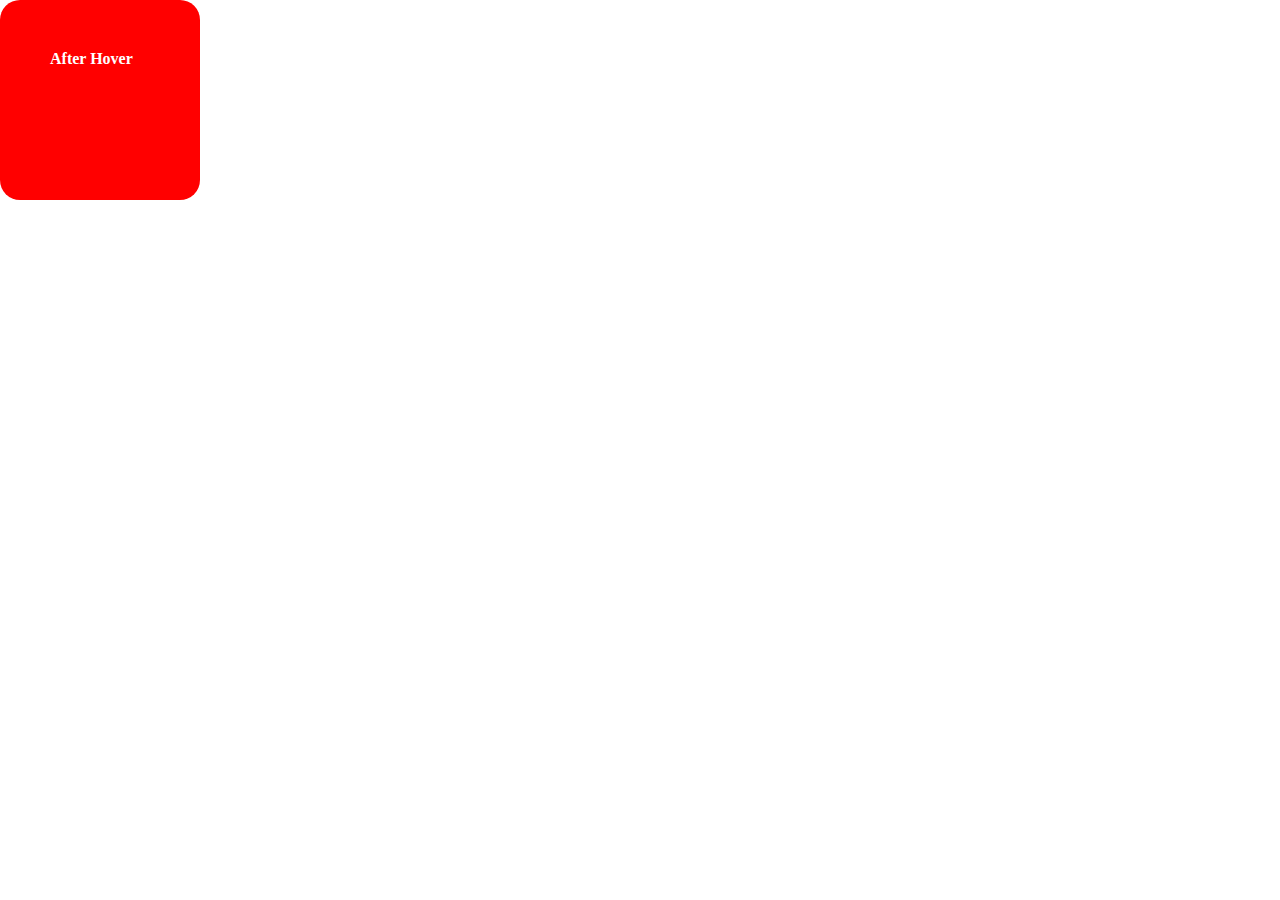
<file: Exercise-1/index.html>
<!DOCTYPE html>
<html lang="en">
<head>
    <meta charset="UTF-8">  
    <meta http-equiv="X-UA-Compatible" content="IE=edge">
    <meta name="viewport" content="width=device-width, initial-scale=1.0">
    <title>Exercise 1</title>
    <link rel="stylesheet" href="./style.css"/>
</head>
<body>
    <div class="FirstDiv">
        <h4 class="Heading">Before Hover</h4>
    </div>
    <div class="SecondDiv">
        <h4 class="Heading">After Hover</h4>
    </div>

    <script src="./app.js"></script>
</body>
</html>
</file>
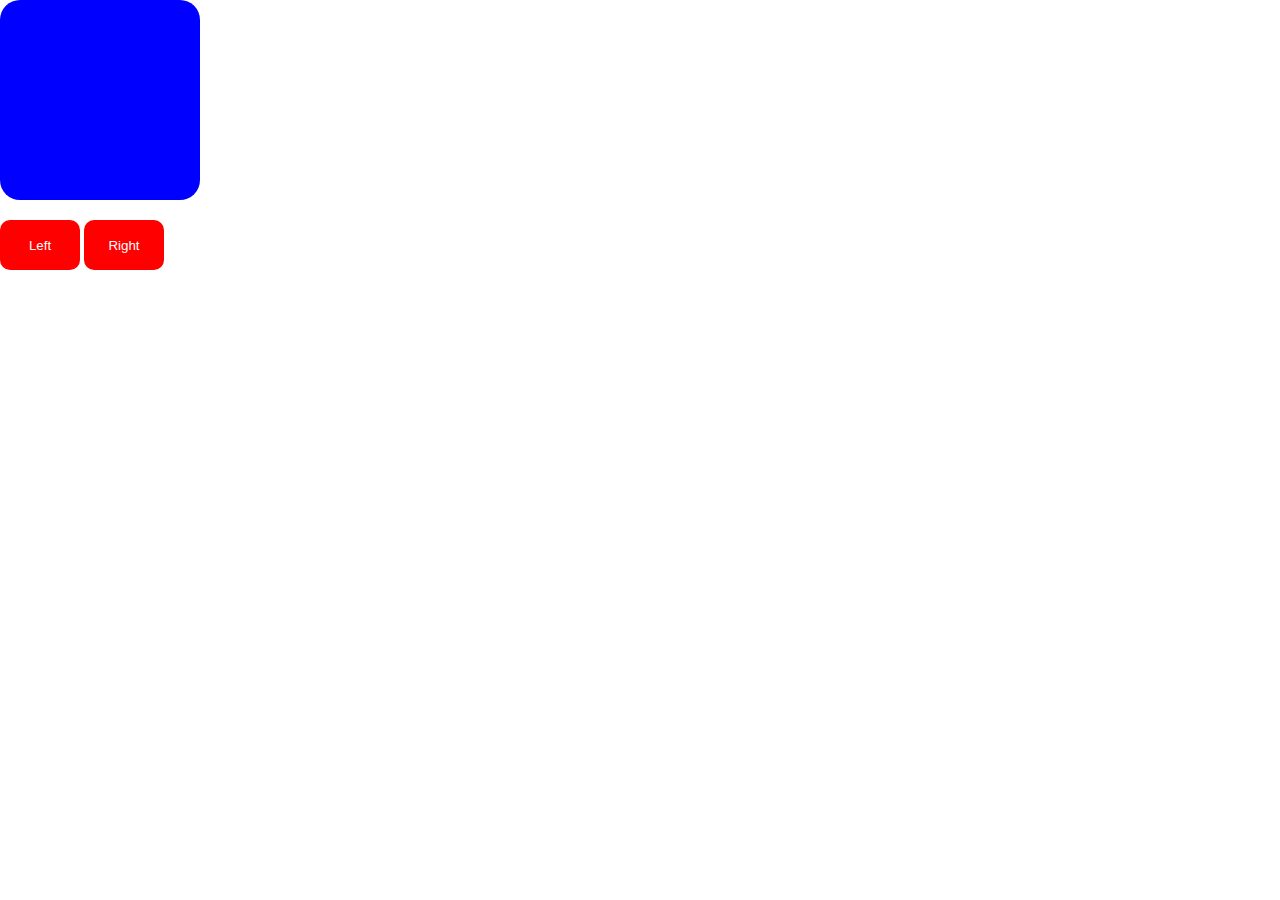
<file: Exercise-2/index.html>
<!DOCTYPE html>
<html lang="en">
<head>
    <meta charset="UTF-8">  
    <meta http-equiv="X-UA-Compatible" content="IE=edge">
    <meta name="viewport" content="width=device-width, initial-scale=1.0">
    <title>Exercise 2</title>
    <link rel="stylesheet" href="./style.css">
</head>
<body>
    <div id="myDiv"></div>
    <button onclick="Left()">Left</button>
    <button onclick="Right()">Right</button>

    <script src="./app.js"></script>
</body>
</html>
</file>
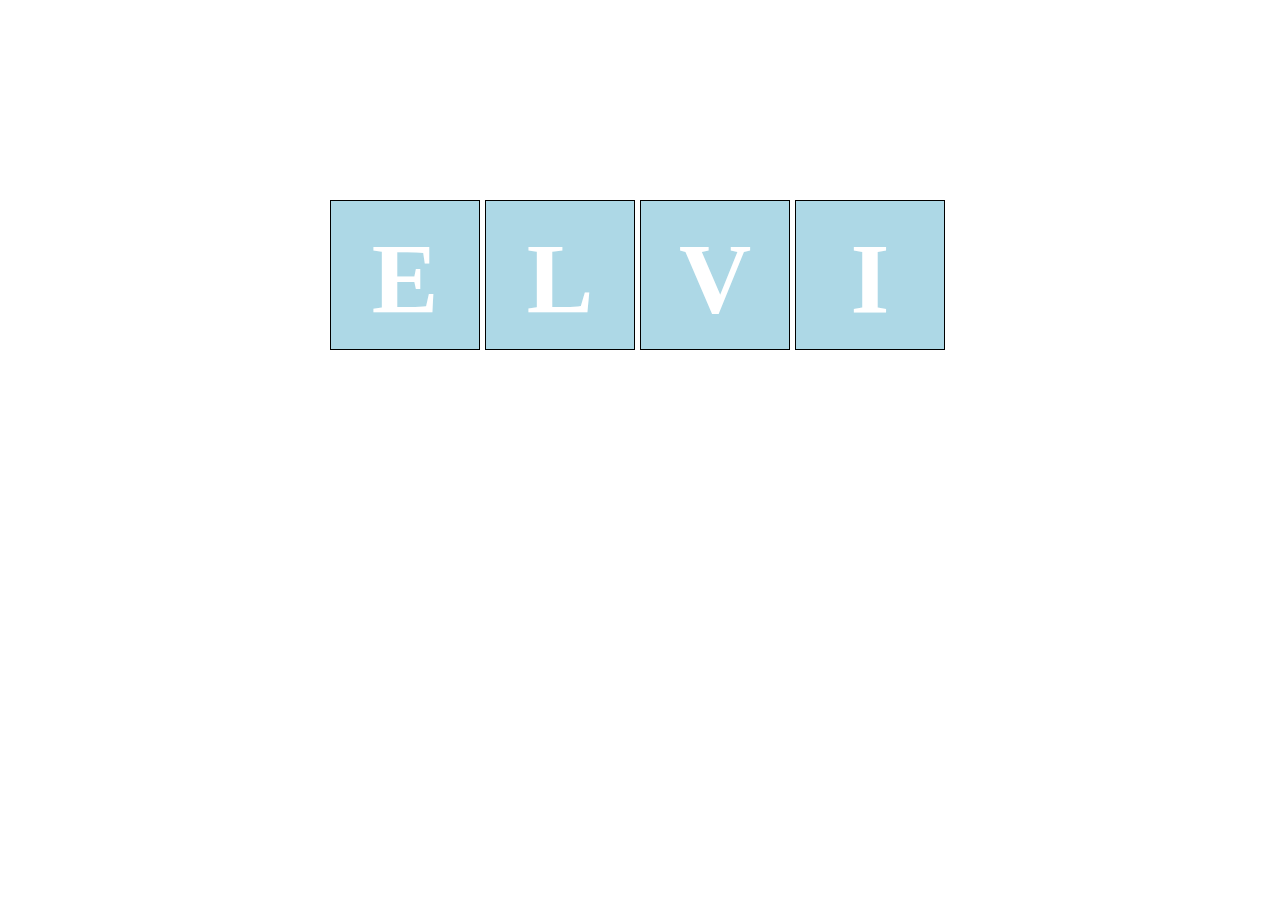
<file: Exercise-3/index.html>
<!DOCTYPE html>
<html lang="en">
<head>
    <meta charset="UTF-8">   
    <meta http-equiv="X-UA-Compatible" content="IE=edge">
    <meta name="viewport" content="width=device-width, initial-scale=1.0">
    <title>Exercise 3</title>
    <link rel="stylesheet" href="./style.css">
</head>
<body>
    <script src="./app.js"></script>
</body>
</html>
</file>
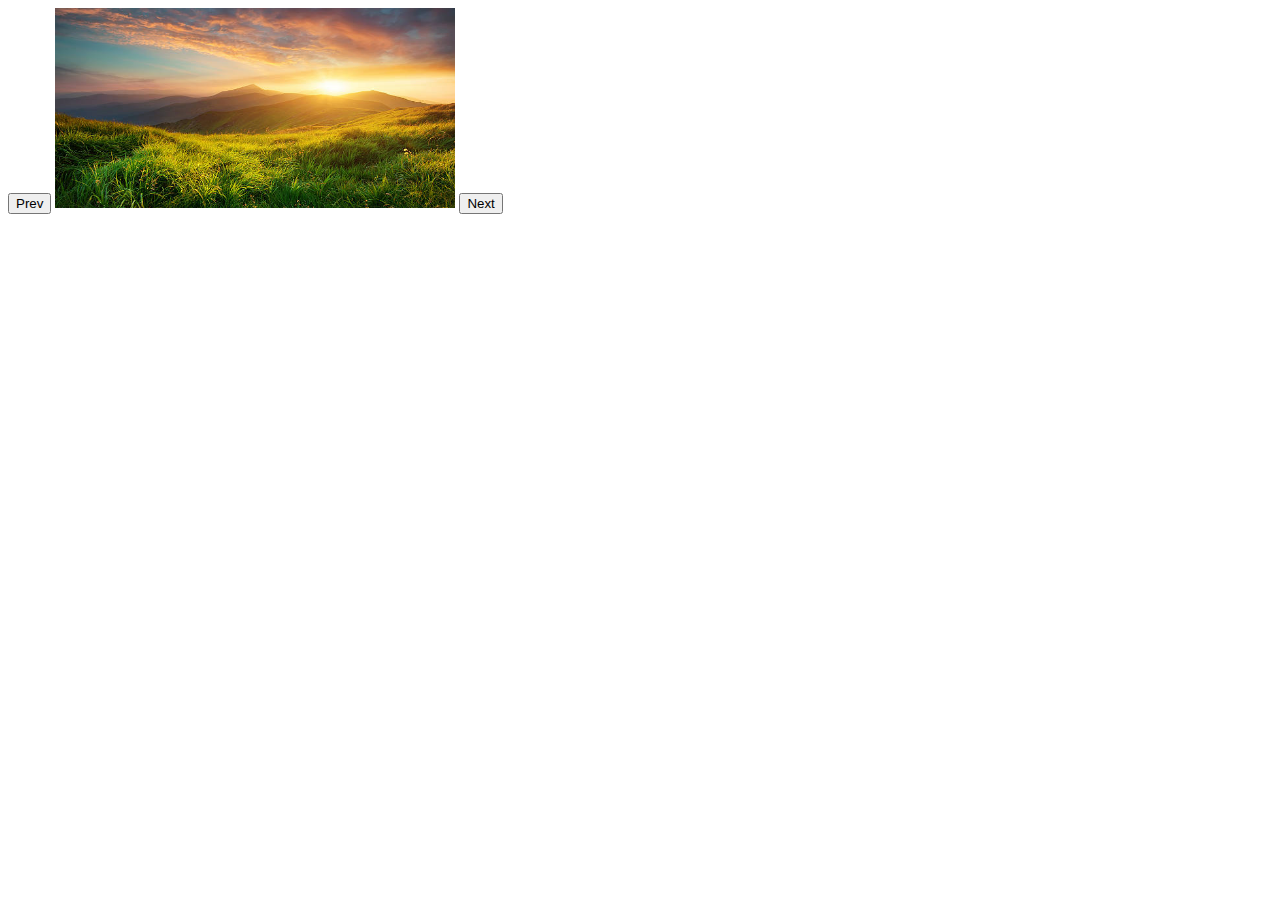
<file: Exercise-4/index.html>
<!DOCTYPE html>
<html lang="en">
<head>
    <meta charset="UTF-8">
    <meta http-equiv="X-UA-Compatible" content="IE=edge">
    <meta name="viewport" content="width=device-width, initial-scale=1.0">
    <title>Exercise 4</title>
</head>
<body>
    <button onclick="prevImg()">Prev</button>
    <img name="slide" width="400" height="200" src="./image1.jpeg"/>
    <button onclick="nextImg()">Next</button>

    <script src="./app.js"></script>
</body>
</html>
</file>
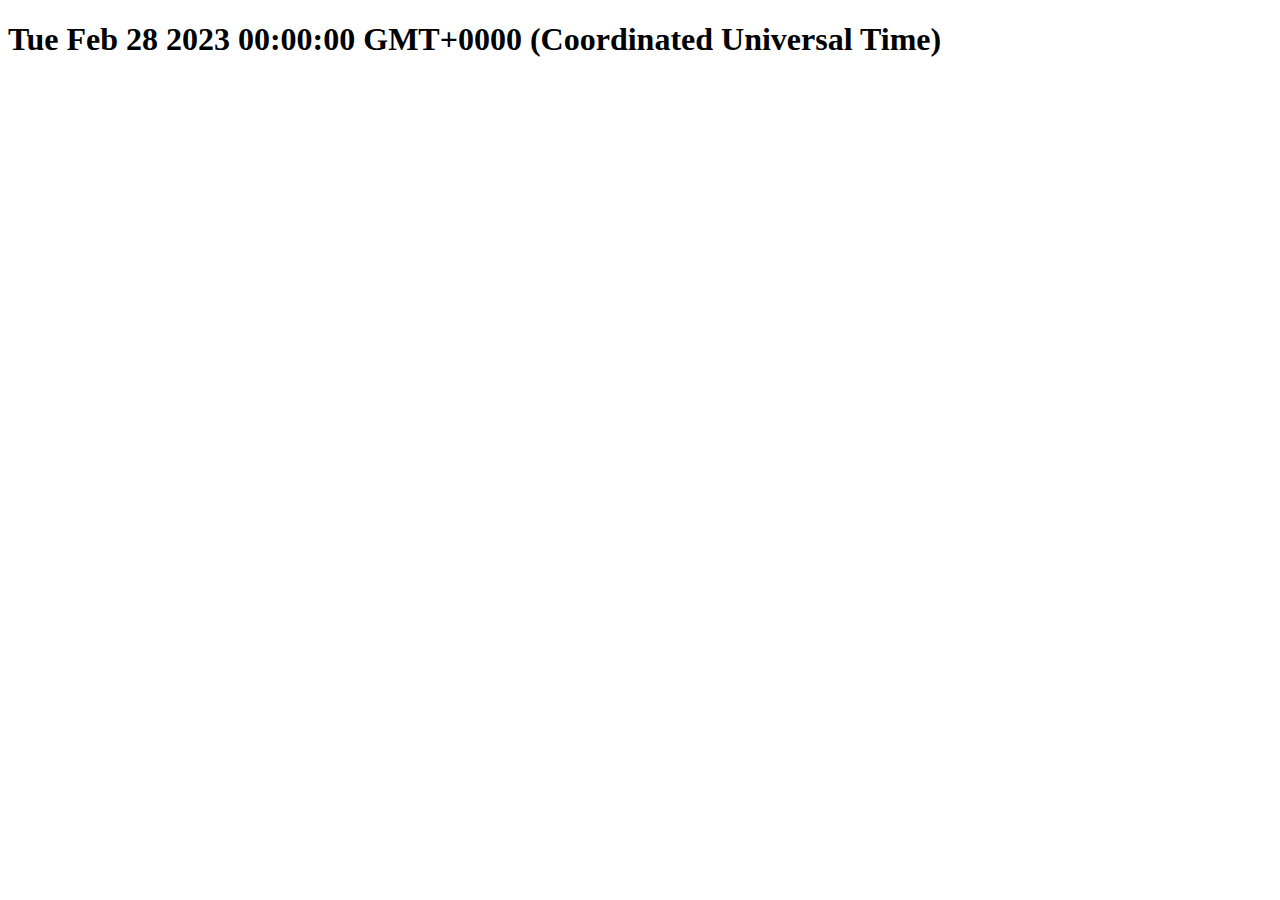
<file: Exercise-5/index.html>
<!DOCTYPE html>
<html lang="en">
<head>
    <meta charset="UTF-8">
    <meta http-equiv="X-UA-Compatible" content="IE=edge">
    <meta name="viewport" content="width=device-width, initial-scale=1.0">
    <title>Exercise 5</title>
</head> 
<body>
    <h1 id="Date"></h1>
    <script src="app.js"></script>
</body>
</html>
</file>
<file: Exercise-1/style.css>
*{
    margin: 0;
    padding: 0;
    box-sizing: border-box;
}
.FirstDiv {
    height: 200px;
    width: 200px;
    background-color:blue;
    border-radius: 20px;
}
.SecondDiv{
    height: 200px;
    width: 200px;
    background-color: red;
    border-radius: 20px;
    display: none;
}
.Heading {
    padding: 50px;
    color: white;
}
</file>
<file: Exercise-2/style.css>
*{
    margin: 0;
    padding: 0;
    box-sizing: border-box;
}
#myDiv {
    height: 200px;
    width: 200px;
    background-color:blue;
    border-radius: 20px;
}
button{
    margin-top: 20px;
    color: white;
    background-color: red;
    width: 80px;
    height: 50px;
    border: none;
    border-radius: 10px;
}
</file>
<file: Exercise-3/style.css>
*{
    margin: 0;
    padding: 0;
    box-sizing: border-box;
}
body{
    display: flex;
    justify-content: center;
}
div{
    background-color: lightblue;
    width: 150px; 
    height: 150px; 
    border:1px solid black;
    text-align:center;
    display:none; 
    margin-right:5px;
    margin-top: 200px;
}
div > h1{
    padding: 20px;
    color: white;
    font-size: 100px;
}
</file>
